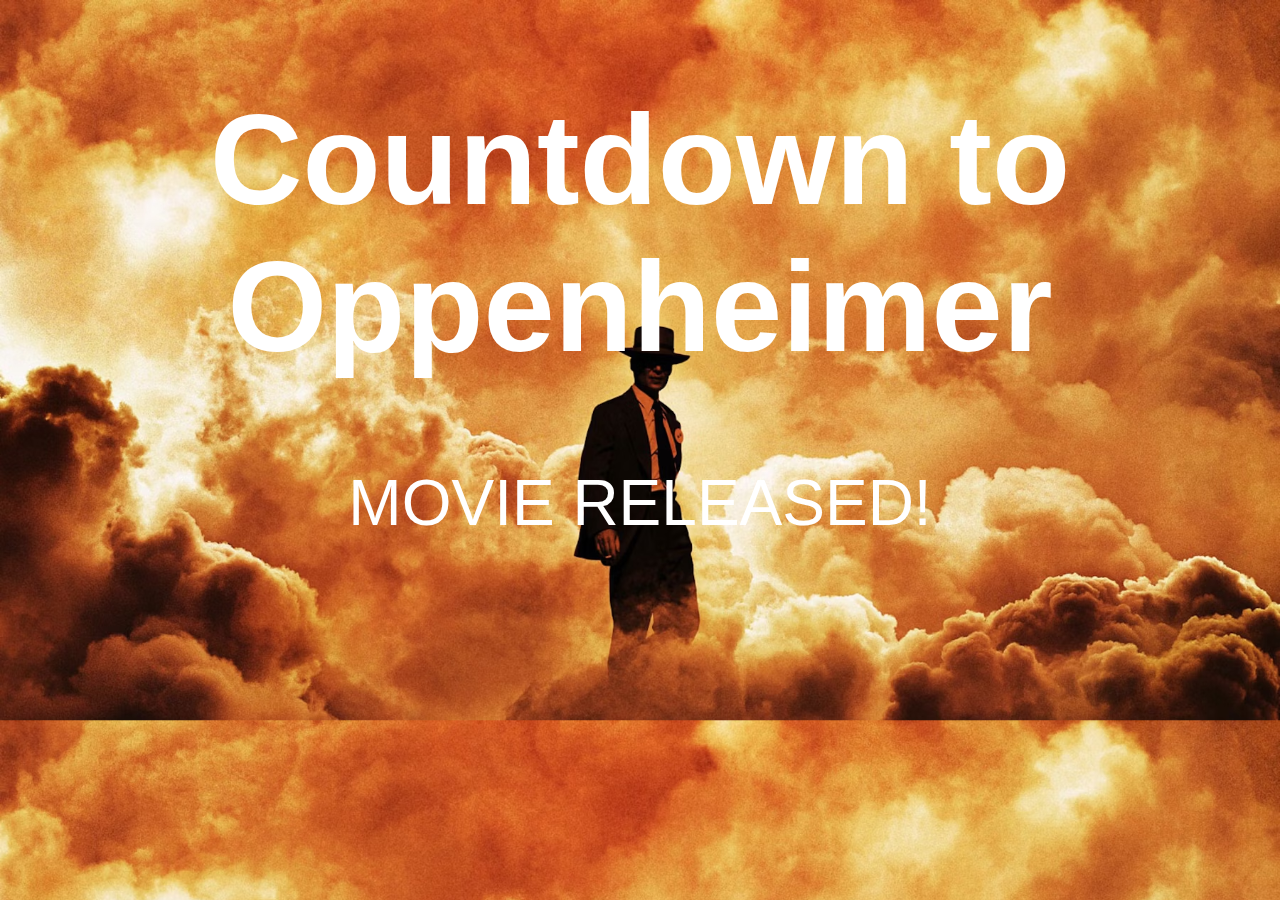
<file: misc/time-to-oppenheimer/index.html>
<!DOCTYPE html>
<html lang="en">
<head>
    <title>Countdown</title>
    <meta name="title" content="Countdown to Oppenheimer">
    <meta name="description" content="A simple countdown to the release of the movie Oppenheimer">

    <meta charset="utf-8">
    <meta name="viewport" content="width=device-width, initial-scale=1">
    <link rel="stylesheet" type="text/css" href="styles.css">

    <!-- Open Graph / Facebook -->
    <meta property="og:type" content="">
    <meta property="og:url" content="https://jamiemctaggart.com/misc/countdown-to-oppenheimer/">
    <meta property="og:title" content="Countdown to Oppenheimer">
    <meta property="og:description" content="A simple countdown to the release of the movie Oppenheimer">
    <!--<meta property="og:image" content="icons/android-chrome-512x512.png">-->

    <!-- Twitter -->
    <meta property="twitter:card" content="summary_large_image">
    <meta property="twitter:url" content="https://jamiemctaggart.com/misc/probe-tracker/">
    <meta property="twitter:title" content="Countdown to Oppenheimer">
    <meta property="twitter:description" content="A simple countdown to the release of the movie Oppenheimer">
    <!--<meta property="twitter:image" content="icons/android-chrome-512x512.png">-->
</head>
<body>
    <h1>Countdown to Oppenheimer</h1>
    <div id="months"></div>
    <div id="days"></div>
    <div id="hours"></div>
    <div id="minutes"></div>
    <div id="seconds"></div>
    <script src="script.js"></script>
</body>
</html>
</file>
<file: misc/time-to-oppenheimer/styles.css>
body {
    text-align: center;
    font-family: Arial, sans-serif;
    transition: background-color 0.5s ease, color 0.5s ease;
    background-image: url("background-horizontal.jpg");
    background-size: 100%;
    background-repeat: repeat-y;
    background-position: center top;
    color: white;
    font-size: 4rem;

}


@media only screen and (max-width: 820px) {
  body {
    background-image: url("background.jpg");
    font-size: 3rem;
  }

  h1 {
    font-size: 3rem;
  }
}
</file>
